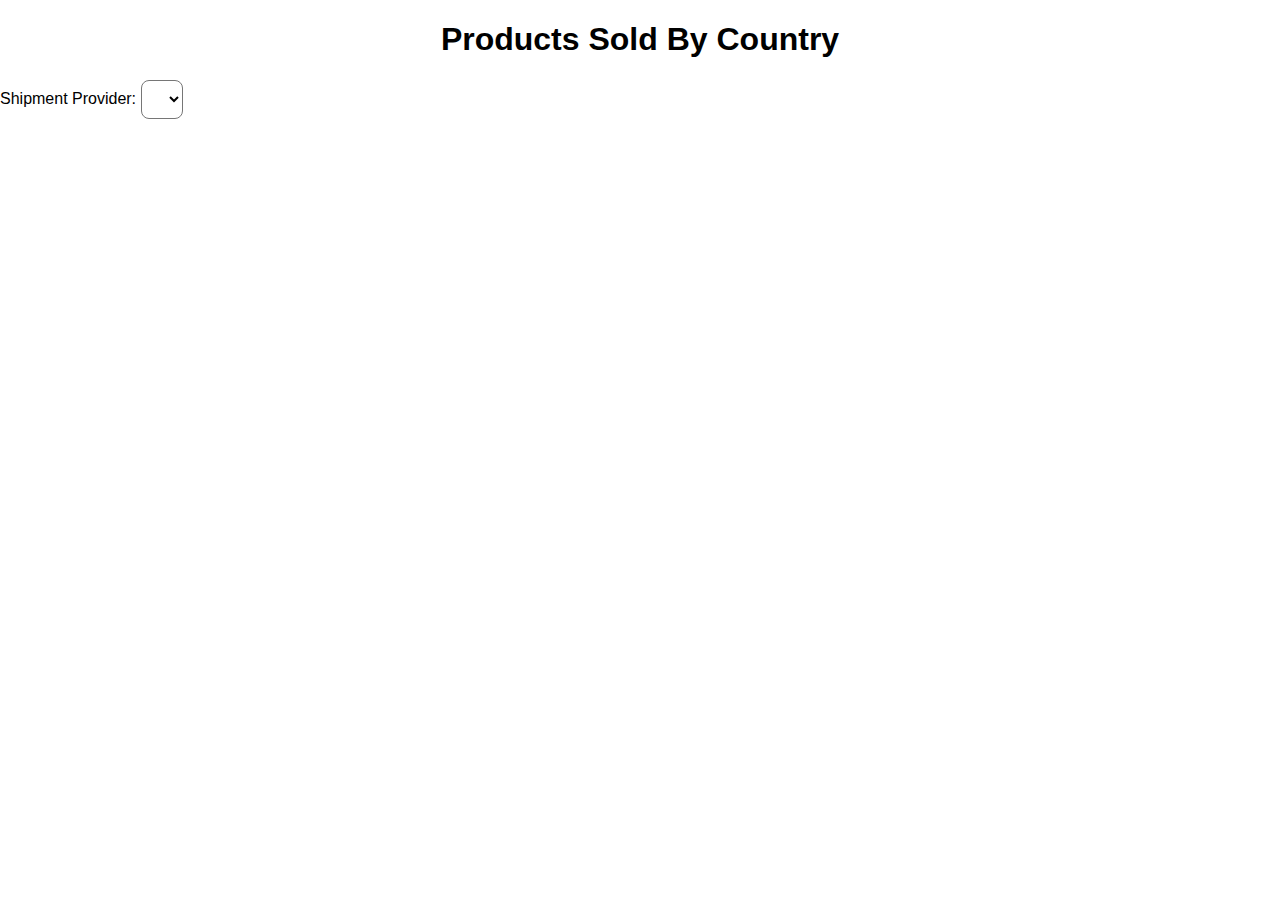
<file: index.html>
<!DOCTYPE html>
<html>

<head>
	<meta charset="UTF-8">
	<meta name="viewport" content="width=device-width, initial-scale=1.0">
	<title>Products Sold By Country | Group Assignment 2</title>
	<link rel="stylesheet" type="text/css" href="./style.css">
</head>

<body>
	<h1 class="responsive-svg-container">Products Sold By Country</h1>

	<label for="provider-filter">Shipment Provider:</label>
	<select id="provider-filter">
	</select>

	<div id="map" class="responsive-svg-container">
		<svg id="world_map"></svg>
	</div>

	<!-- Load your scripts here -->
	<script src="https://d3js.org/d3.v7.min.js"></script>
	<script src="https://d3js.org/d3-collection.v1.min.js"></script>

	<script type="module" src="./js/main.js"></script>
</body>

</html>
</file>
<file: style.css>
body {
  font-family: 'Arial', sans-serif; 
}

h1 {
  text-align: center;
}

.responsive-svg-container {
  margin-right: auto;
  margin-left: auto;
  width: 100%;
  max-width: 1200px;
  /*display: flex;*/
  flex-wrap: wrap;
}

#provider-filter{
  background:white; 
  padding:10px; 
  border-radius:8px;
}

#map {
  width: 100%;
  height: 100%;
  text-align: center;
}

#world_map {
  display: block;
  margin: 0 auto;
}

#world_map path {
  vector-effect: non-scaling-stroke;
}

.tooltip {
  opacity: 0;
  position: absolute;
  pointer-events: none;
  padding: 6px 8px;
  background: white;
  border: 1px solid #ccc;
  border-radius: 4px;
  font-size: 12px;
  font-family: sans-serif;
  box-shadow: 0 2px 4px rgba(0,0,0,0.2);
}

.swatches-item {
  float: left;
  width: 16%;
  break-inside: avoid;
  display: flex;
  align-items: center;
  padding-bottom: 1px;
  position: relative;
}

.swatches-swatch {
  width: 15px;
  height: 15px;
  margin: 0 0.5em 0 0;
}

#back-to-map {
  margin: 10px; 
  padding: 8px 12px; 
  font-size: 14px;
}

#sankey-container{
  width: 100%; 
  height: 700px;
}

/*.swatche-label {
  white-space: nowrap;
  overflow: hidden;
  text-overflow: ellipsis;
  max-width: calc(100% - 15px - 0.5em);
}*/

html, body {
  margin: 0;
  padding: 0;
}

.page-grid {
  display: grid;
  grid-template-columns: 1fr 4fr 1fr;
  gap: 16px;
  align-items: start;
  padding: 8px 12px;
}

.left-col {
  display: flex;
  flex-direction: column;
  gap: 8px;
}

.center-col {
  display: flex;
  flex-direction: column;
  gap: 12px;
}

.filters label {
  margin: 0;
  white-space: nowrap;
}

.filters select { width: auto; }

.center-col #map,
.center-col #bar,
.center-col #form {
  width: 90%;
  max-width: 900px;
  align-self: center;
}

.center-col #map { height: auto; }

.center-col #map svg,
.center-col #bar svg {
  width: 100%;
  height: auto;
}

#form p {
  text-align: center;
  color: #666;
  font-size: 14px;
}

.details-page .page-grid {
  grid-template-columns: 1fr 5fr 1fr;
  height: 100vh;
}

.details-page .left-col {
  align-items: center;
  justify-content: center;
}

.details-page .center-cell {
  overflow: auto;
  display: flex;
  align-items: center;
  justify-content: center;
  height: 100%;
}

.details-page .dashboard-container {
  max-width: 1000px;
  margin: 0 auto;
}

.details-page .viz-section {
  margin-bottom: 50px;
  padding-bottom: 20px;
}

.details-page .chart-section {
  margin-top: 3em;
}

.details-page .chart-section:last-child {
  border-bottom: none;
  margin-bottom: 0;
}

.details-page h2 {
  margin-top: 0;
  color: #333;
}

.details-page .responsive-svg-container {
  width: 100%;
  display: flex;
  justify-content: center;
}

.details-page #back-to-map {
  border-radius: 32px;
  font-size: large;
  position: fixed;
  top: 1em;
  left: 2em;
  z-index: 1000;
}

/* Details page specific controls moved from details.html */
.details-page .year-controls {
  display: flex;
  align-items: center;
  justify-content: center;
  gap: 15px;
  margin-bottom: 15px;
  padding: 10px;
  background: #f5f5f5;
  border-radius: 8px;
}

.details-page .year-controls label {
  font-weight: bold;
  color: #333;
}

.details-page .year-controls select {
  padding: 5px 10px;
  font-size: 14px;
  border: 1px solid #ccc;
  border-radius: 4px;
  cursor: pointer;
}

.details-page .all-years-notice {
  text-align: center;
  color: #666;
  font-size: 14px;
  font-style: italic;
  margin-top: 10px;
}
</file>
